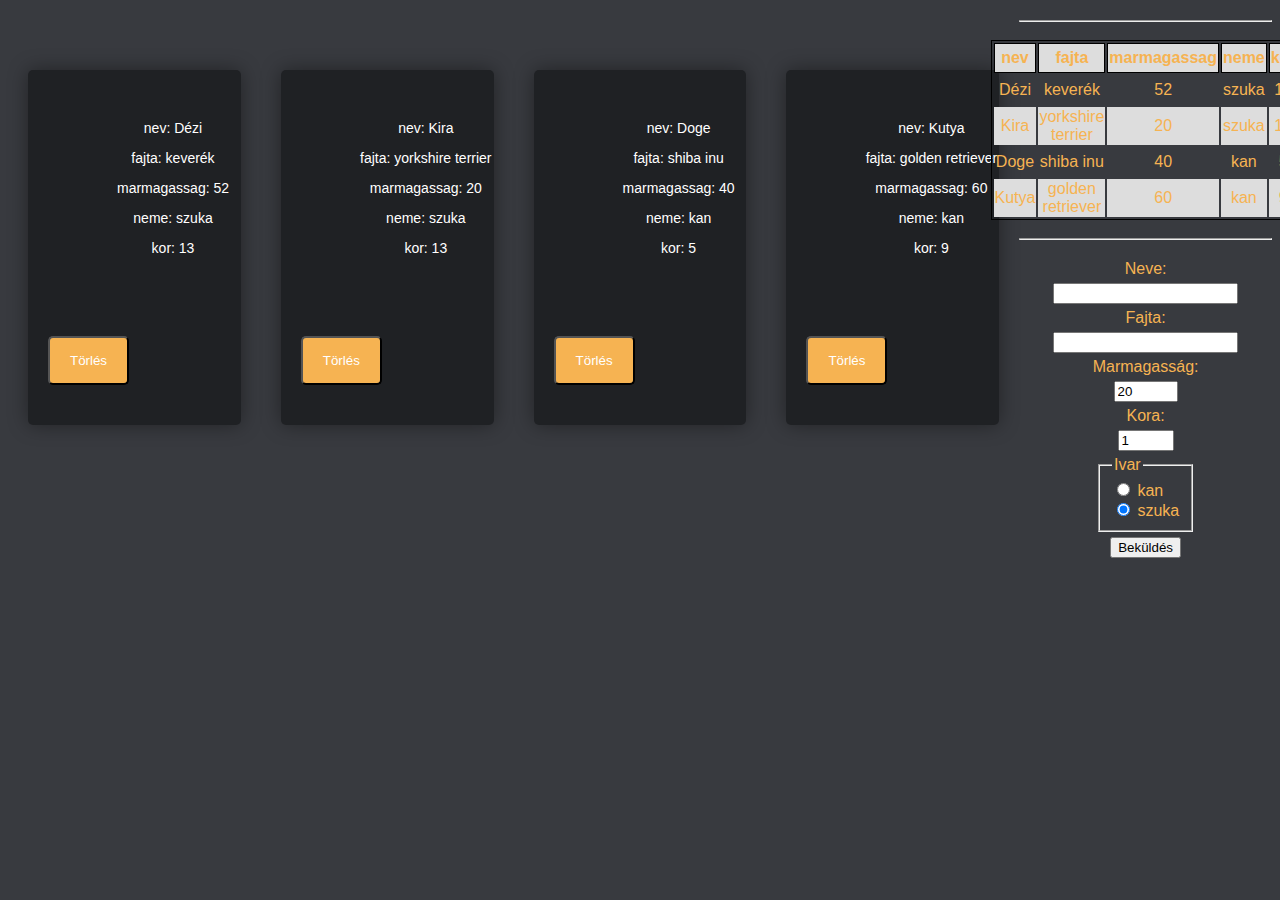
<file: index.html>
<!DOCTYPE html>
<html lang="en">
  <head>
    <meta charset="UTF-8" />
    <meta http-equiv="X-UA-Compatible" content="IE=edge" />
    <meta name="viewport" content="width=device-width, initial-scale=1.0" />
    <script src="main.js"></script>
    <link rel="stylesheet" href="style.css" />
    <title>Burai Gergely</title>
  </head>
  <body>
    <article></article>
    <aside><hr /></aside>
    <main></main>
    <aside>
      <hr />
      <div>
        <form action="" id="urlap">
          <label for="nev">Neve:</label>
          <input type="text" id="nev" name="nev" />
          <label for="fajta">Fajta:</label>
          <input type="text" id="fajta" name="fajta" />
          <label for="marmagassag">Marmagasság:</label>
          <input
            type="number"
            id="marmagassag"
            name="marmagassag"
            min="20"
            max="100"
            value="20"
          />
          <label for="kor">Kora:</label>
          <input
            type="number"
            id="kor"
            name="kor"
            min="1"
            max="20"
            value="1"
          />
          <fieldset>
            <legend>Ivar</legend>
            <input type="radio" id="kan" name="neme" value="kan" />
            <label for="kan">kan</label><br />
            <input type="radio" id="szuka" name="neme" value="szuka" checked />
            <label for="szuka">szuka</label>
          </fieldset>
          <button type="button" id="bekuld">Beküldés</button>
        </form>
      </div>
    </aside>
  </body>
</html>
</file>
<file: style.css>
:root {
  --color-one: #1f2124;
  --color-two: #383a3f;
  --color-three: #f68657;
  --color-four: #f6b352;
}

* {
  box-sizing: border-box;
}

body {
  background: var(--color-two);
  font-family: "Varela Round", sans-serif;
}

article {
  /* display: flex;
  justify-content: center; */
  gap: 5px;
  margin-bottom: 20px;
}

article div {
  width: 250px;
  padding: 10px;
}

main {
  display: flex;
  justify-content: center;
}

.kartyak {
  background: var(--color-one);
  box-shadow: 0 0 20px rgba(0, 0, 0, 0.4);
  border-radius: 5px;
  margin: 50px 20px 20px 20px;
  width: calc(20% - 40px);
  padding: 20px;
  text-align: center;
  color: white;
  float: left;
  @media (max-width: 768px) {
    margin: 10px 20px;
    width: calc(100% - 40px);
    &:first-child {
      margin-top: 20px;
    }
    &:nth-child(2) {
      margin: 20px 0px;
      width: 20%;
      padding: 50px 20px;
      @media (max-width: 768px) {
        margin: 10px 20px;
        width: calc(100% - 40px);
      }
    }
  }
}

.features ul {
  padding: 0;
  margin: 20px 0 50px 0;
  list-style-type: none;
}

.features li {
  margin: 10px 0;
  font-size: 14px;
}

.tablazat {
  width: auto;
  gap: 20px;
  color: var(--color-four);
  border: 1px solid black;
  margin: 10px;
}

.tablazat th {
  background-color: #dddddd;
  border: 1px solid black;
  width: 200px;
  height: 30px;
}

.tablazat tr {
  height: 30px;
}

.tablazat td {
  text-align: center;
}

.tablazat tr:nth-child(odd) {
  background-color: #dddddd;
}

.tablazat tr:hover {
  background-color: #d6eeee;
}

form {
  margin-top: 20px;
  display: flex;
  flex-direction: column;
  color: var(--color-four);
  align-items: center;
  gap: 5px;
}

.torles {
  display: block;
  background: var(--color-four);
  color: white;
  padding: 15px 20px;
  margin: 20px 0;
  border-radius: 5px;
  box-shadow: rgba(0, 0, 0, 0.9);
  transition: all 200ms ease-in-out;
  text-decoration: none;
}
.torles:hover {
  background: var(--color-three);
}
</file>
